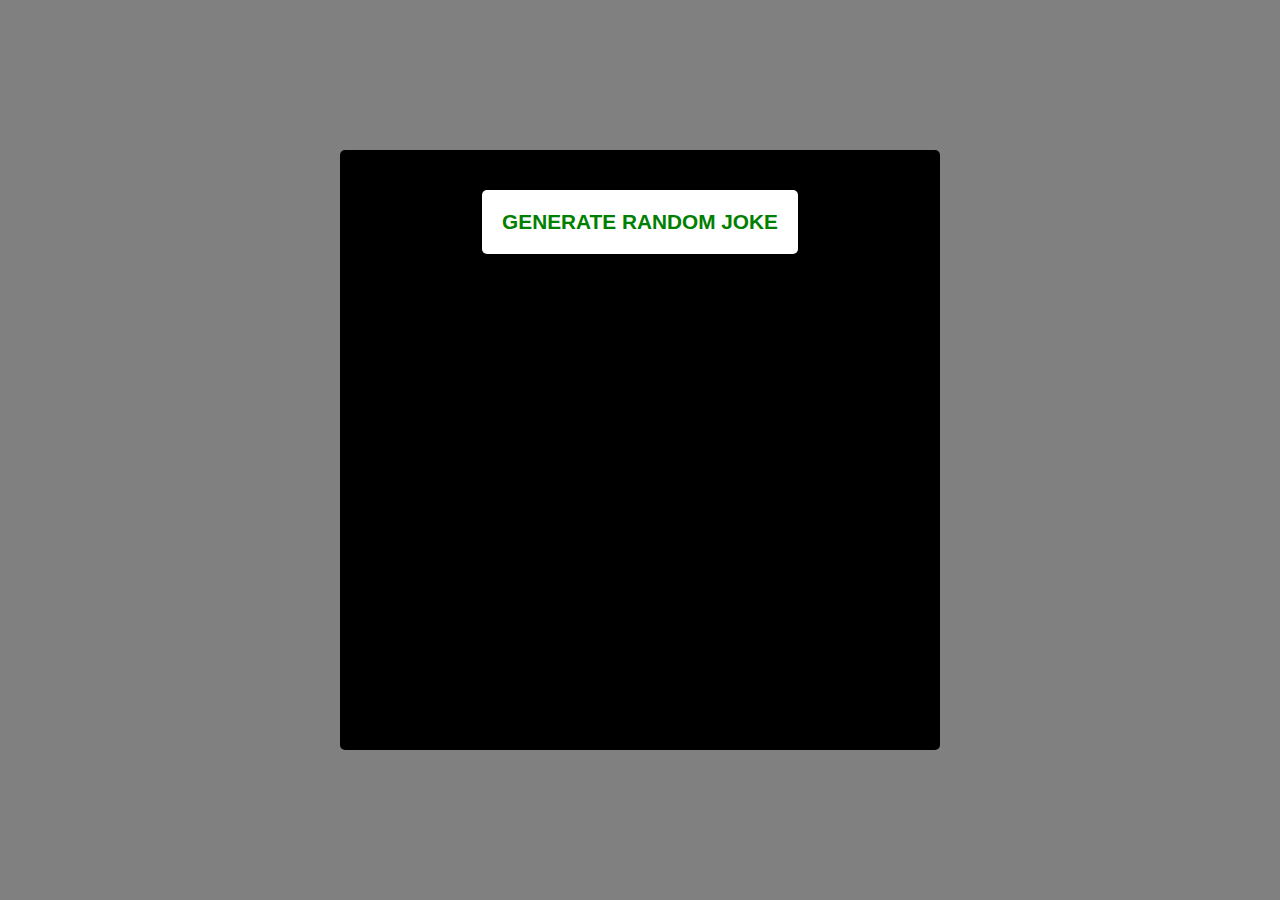
<file: ASYNCHRONOUS-CODE/index.html>
<!DOCTYPE html>
<html lang="en">
<head>
    <meta charset="UTF-8">
    <meta name="viewport" content="width=device-width, initial-scale=1.0">
    <link rel="stylesheet" href="./style.css">
    <title>ASYNCHRONOUS CODE</title>
</head>
<body>
    
    <div class="container">
       <button id="btn-generate-jokes">GENERATE RANDOM JOKE</button>
       <div id="results"></div>
       <img id="image">

    </div>


  



    <script src="./main.js"></script>
    <script src="./promise.js"></script>
</body>
</html>
</file>
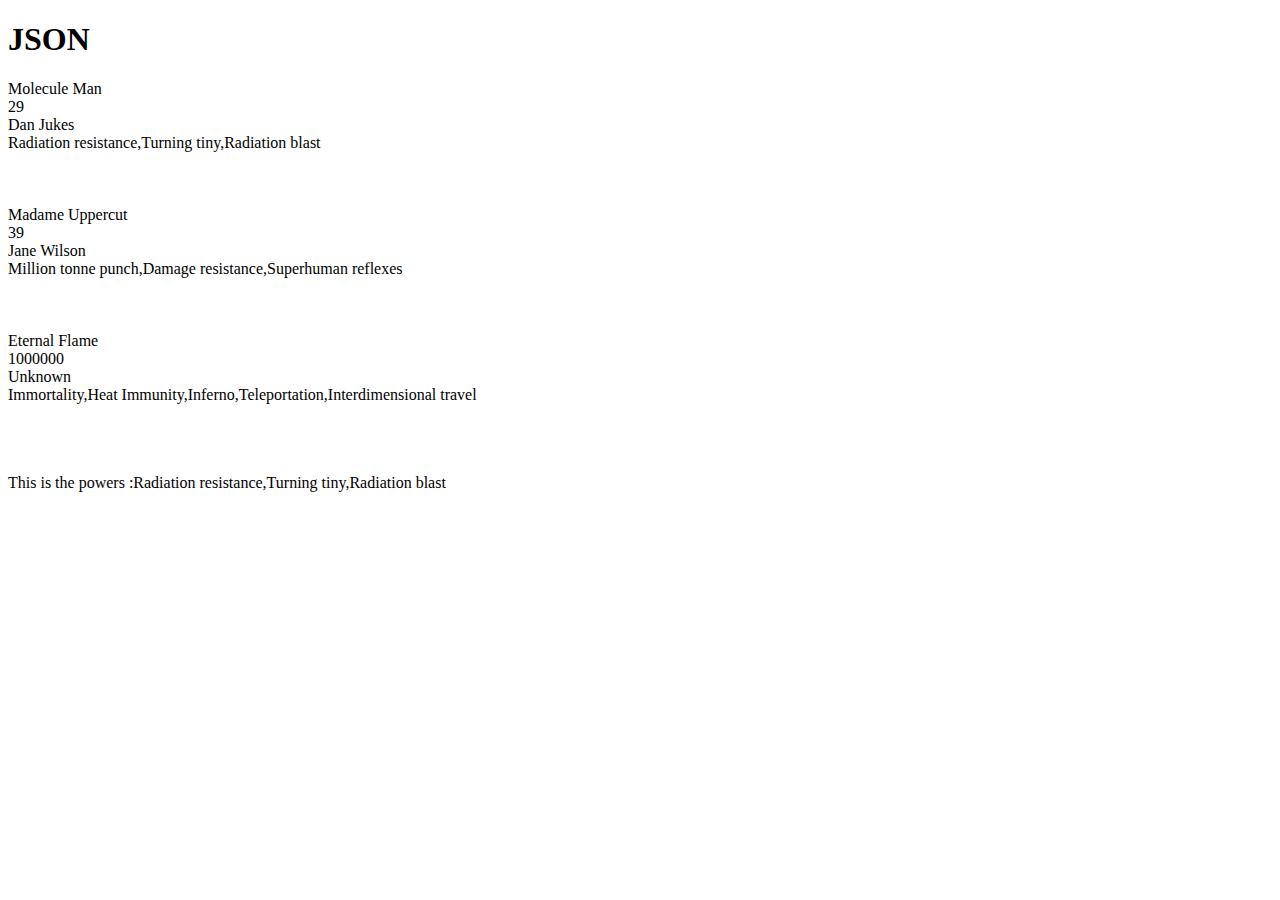
<file: JSON/index.html>
<!DOCTYPE html>
<html lang="en">
<head>
    <meta charset="UTF-8">
    <meta name="viewport" content="width=device-width, initial-scale=1.0">
    <!-- <link rel="stylesheet" href="./style.css"> -->
    <title>JSON</title>
</head>
<body>

    <h1>JSON</h1>
    <p id="para"></p>
    <div id="play"></div>
    


    <!-- <script src="./game.json" type="text/javascript"></script> -->
    <script src="./main.js" type="text/javascript"></script>
</body>
</html>
</file>
<file: ASYNCHRONOUS-CODE/style.css>
*{
    margin: 0;
    padding: 0;
    box-sizing: border-box;
}
body{
    height: 100vh;
    display: flex;
    flex-direction: column;
    justify-content: center;
    align-items: center;
    background-color: grey;
   
}

.container{
    background-color: black;
    color: green;
    font-weight: bold;
    padding: 40px;
    width: 600px;
    height: 600px;
    text-align: center;
    border-radius: 5px;

}
#results{
    padding-top: 40px;
}
button{
    background-color: white;
    padding: 20px;
    border: none;
    color: green;
    border-radius: 5px;
    cursor: pointer;
    font-weight: bold;
    font-size: 1.3rem;
}
</file>
<file: JSON/style.css>
/* || general styles */

html {
    font-family: 'helvetica neue', helvetica, arial, sans-serif;
    background-color: black;
  }
  
  body {
    width: 800px;
    margin: 0 auto;
    color: orange;
  }
  
  h1, h2 {
    font-family: 'Faster One', cursive;
  }
  
  /* header styles */
  
  h1 {
    font-size: 4rem;
    text-align: center;
    color: green;
  }
  
  header p {
    font-size: 1.3rem;
    font-weight: bold;
    text-align: center;
   
  }
  
  /* section styles */
  
  section article {
    width: 33%;
    float: left;
  }
  
  section p {
    margin: 5px 0;
  }
  
  section ul {
    margin-top: 0;
  }
  
  h2 {
    color: green;
    font-size: 2.5rem;
    letter-spacing: -5px;
    margin-bottom: 10px;
  }
</file>
